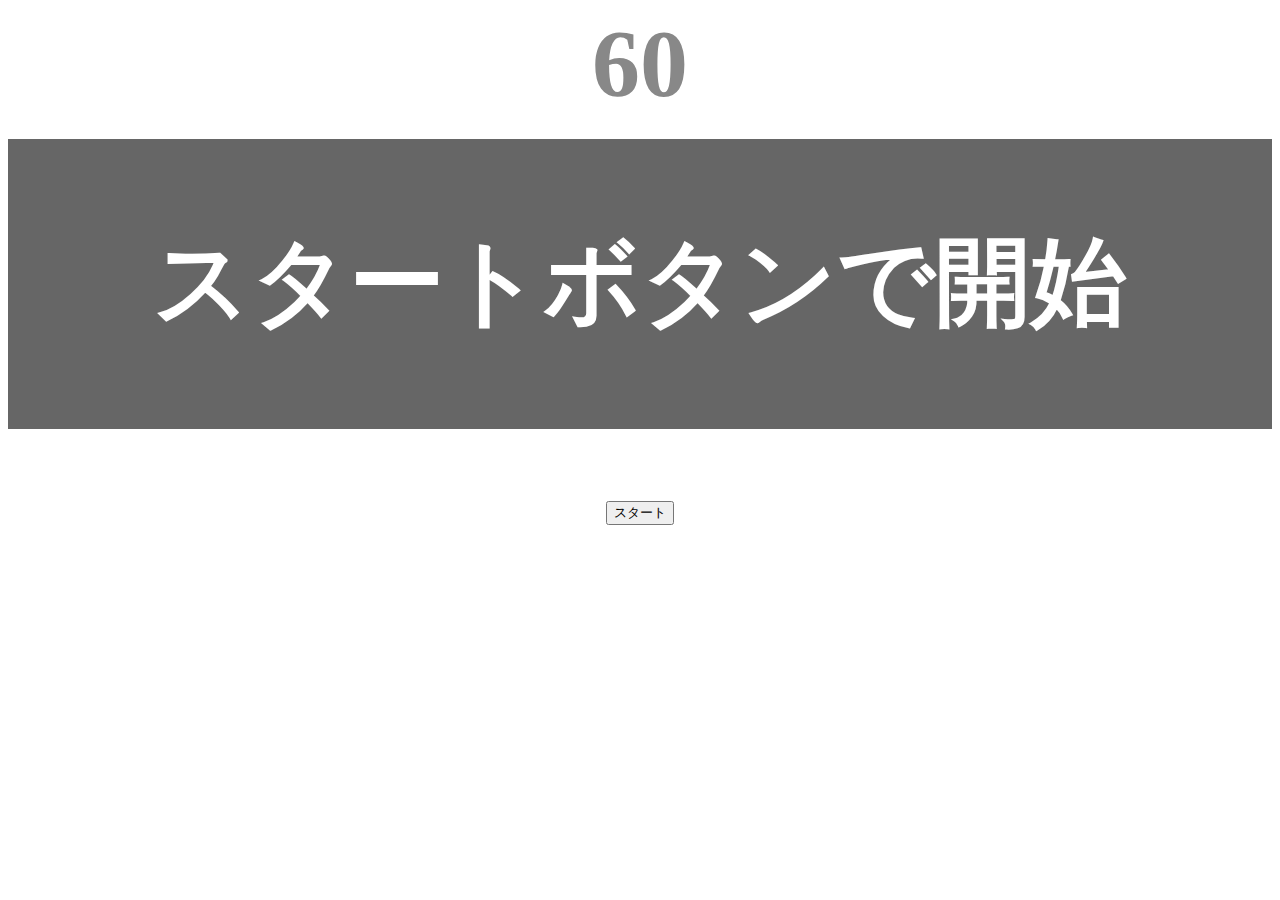
<file: kadai_001/index.html>
<!DOCTYPE html>
<html lang="ja">
    <head>
        <meta charset="utf-8">
        <title>タイピングゲーム</title>
        <link rel="stylesheet" href="style.css">
        <meta name="description" content="【JavaScript応用編】簡易的なタイピングゲームです。">
        <meta name="viewport" content="width=device-width, initial-scale=1.0">
    </head>
    <body>
        <p id="count" class="count">60</p>
        <div id="wrap" class="wrap">
            <span id="typed" class="typed"></span><span id="untyped"></span>
        </div>
        <p id="type">0</p>
        <button id="start">スタート</button>
        <script src="main.js"></script>
    </body>
</html>
</file>
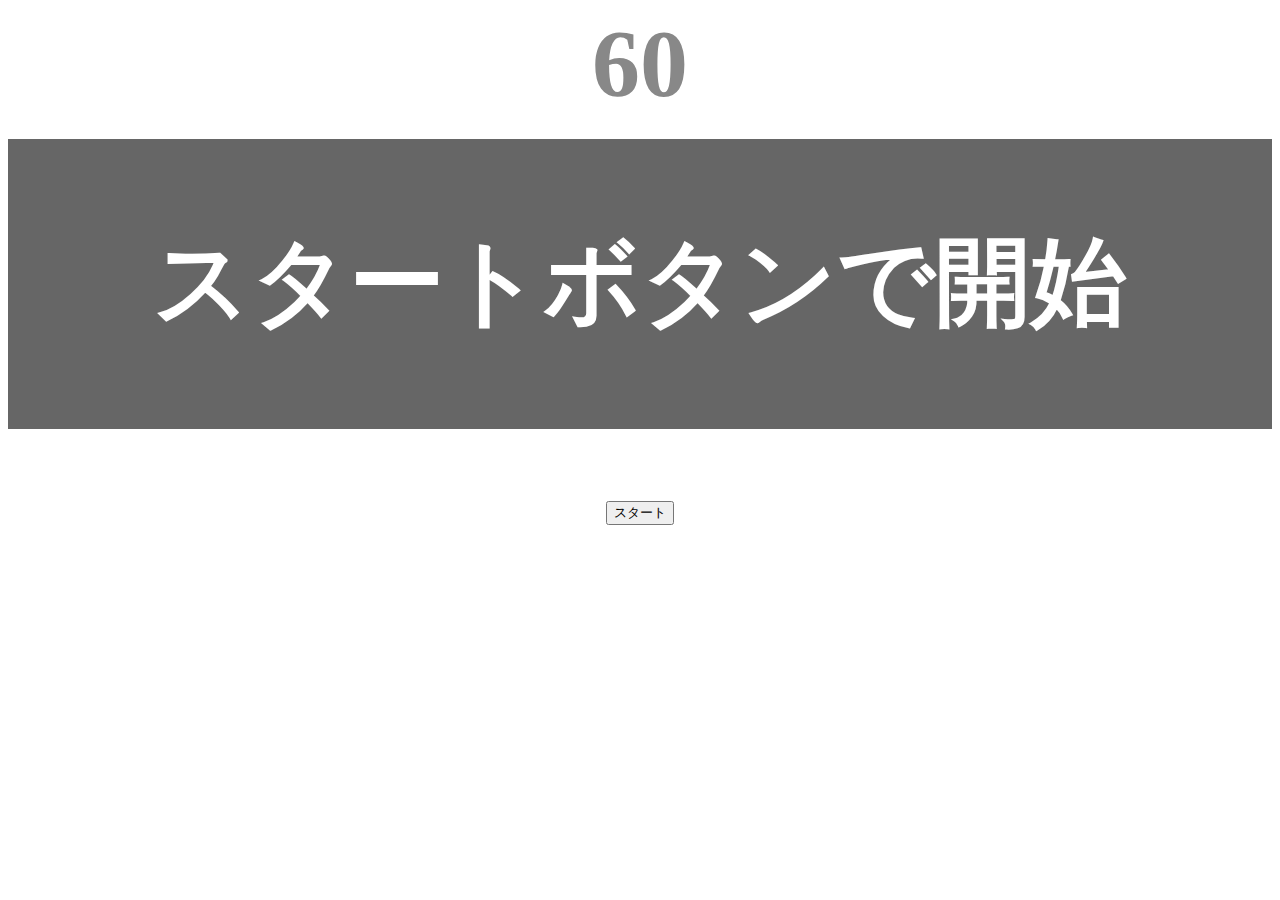
<file: kadai_002/index.html>
<!DOCTYPE html>
<html lang="ja">
    <head>
        <meta charset="utf-8">
        <title>タイピングゲーム</title>
        <link rel="stylesheet" href="style.css">
        <meta name="description" content="【JavaScript応用編】簡易的なタイピングゲームです。">
        <meta name="viewport" content="width=device-width, initial-scale=1.0">
    </head>
    <body>
        <p id="count" class="count">60</p>
        <div id="wrap" class="wrap">
            <span id="typed" class="typed"></span><span id="untyped"></span>
            <span id="timeup">タイムアップ！</span>
        </div>
        <button id="start">スタート</button>
        <script src="main.js"></script>
    </body>
</html>
</file>
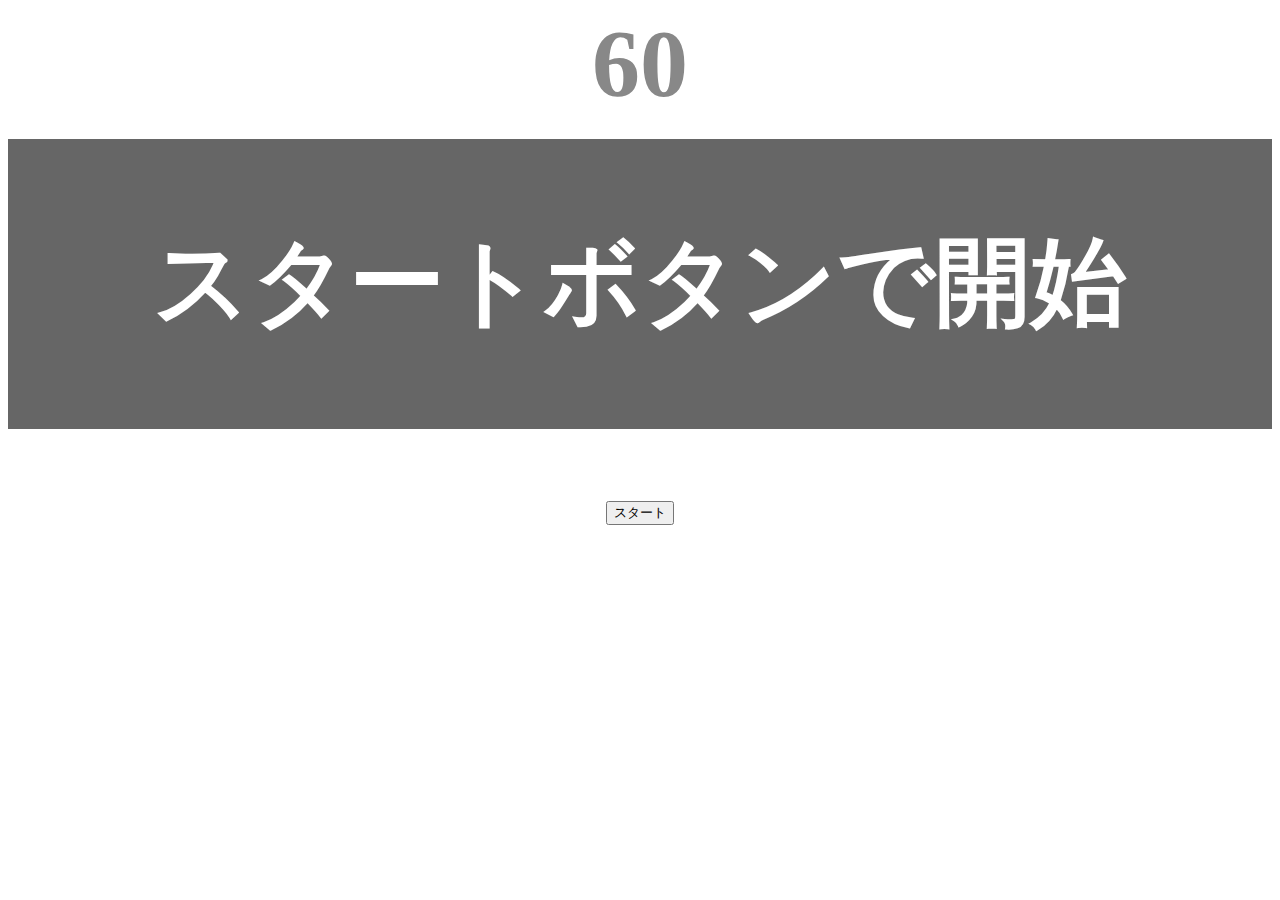
<file: kadai_tutorial_output/index.html>
<!DOCTYPE html>
<html lang="ja">
    <head>
        <meta charset="utf-8">
        <title>タイピングゲーム</title>
        <link rel="stylesheet" href="style.css">
        <meta name="description" content="【JavaScript応用編】簡易的なタイピングゲームです。">
        <meta name="viewport" content="width=device-width, initial-scale=1.0">
    </head>
    <body>
        <p id="count" class="count">60</p>
        <div id="wrap" class="wrap">
            <span id="typed" class="typed"></span><span id="untyped"></span>
        </div>
        <button id="start">スタート</button>
        <script src="main.js"></script>
    </body>
</html>
</file>
<file: kadai_001/style.css>
body {
    font-size: 6em;
    text-align: center;
}

.count {
    margin: 0;
    font-weight: bold;
    color: #888;
}

.wrap {
    margin-top: 20px;
    padding: 80px 40px;
    background-color: #666;
    font-weight: bold;
    color: #fff
}

.typed {
    color: lightgreen;
}

.mistyped {
    background-color: red;
}
#type {
    margin: 0;
    font-weight: bold;
    color: #888;
    display: none;
}
</file>
<file: kadai_002/style.css>
body {
    font-size: 6em;
    text-align: center;
}

.count {
    margin: 0;
    font-weight: bold;
    color: #888;
}

.wrap {
    margin-top: 20px;
    padding: 80px 40px;
    background-color: #666;
    font-weight: bold;
    color: #fff
}

.typed {
    color: lightgreen;
}

.mistyped {
    background-color: red;
}

#timeup {
    display: none;
}
</file>
<file: kadai_tutorial_output/style.css>
body {
    font-size: 6em;
    text-align: center;
}

.count {
    margin: 0;
    font-weight: bold;
    color: #888;
}

.wrap {
    margin-top: 20px;
    padding: 80px 40px;
    background-color: #666;
    font-weight: bold;
    color: #fff
}

.typed {
    color: lightgreen;
}

.mistyped {
    background-color: red;
}
</file>
